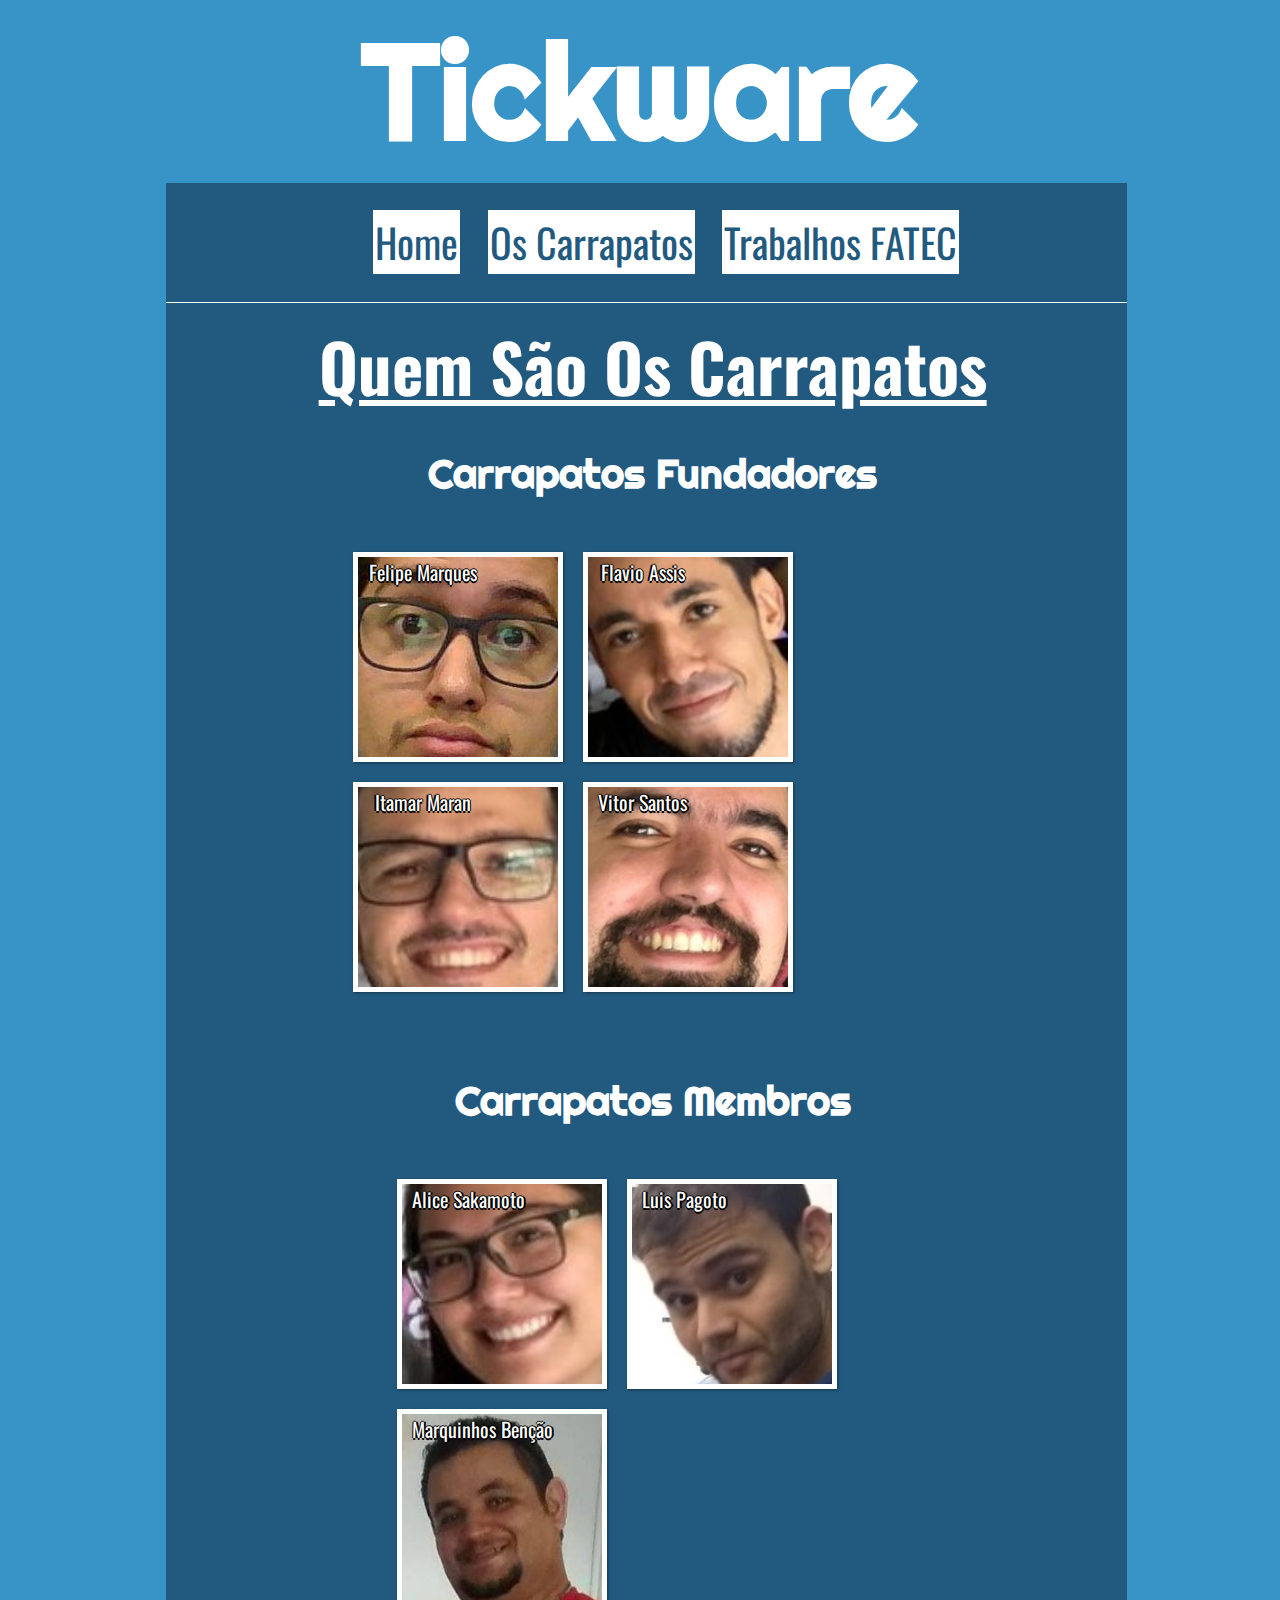
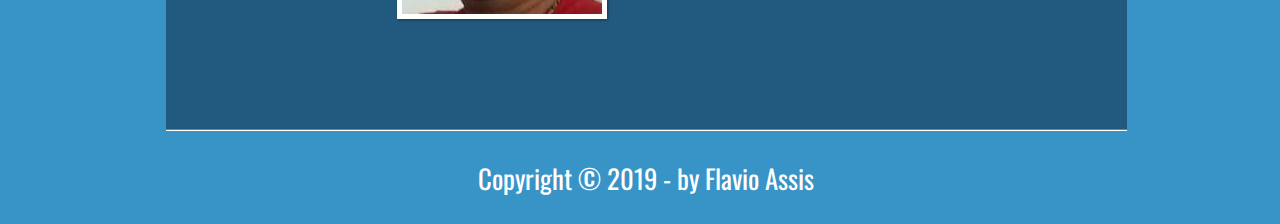
<file: ticks.html>
<!DOCTYPE html>
<html lang="pt-br">

<head>
	<meta charset="utf-8" />
	<title>Tickware > Os Carrapatos</title>
	<link rel="stylesheet" href="css/style.css">
	<link rel="shortcut icon" type="image/x-icon" href="./images/favicon.ico" />
</head>

<body>
	<div id="interface">
		<h1 id="logo">Tickware</h1>

		<header id="header">
			<nav id="menu">
				<ul>
					<li><a href="index.html">Home</a></li>
					<li><a href="ticks.html">Os Carrapatos</a></li>
					<li><a href="trabalhos.html">Trabalhos FATEC</a></li>
				</ul>
			</nav>
		</header>

		<section id="body">
			<h1>Quem S&atilde;o Os Carrapatos</h1>
			<h2>Carrapatos Fundadores</h2>
			
			<div align="center">
				<ul id="founders">
					<li id="felipe"><span>Felipe Marques</span></li>
					<li id="flavio"><span>Flavio Assis</span></li>
					<li id="itamar"><span>Itamar Maran</span></li>
					<li id="vitor"><span>Vitor Santos</span></li>
				</ul>
			</div>
			<h2>Carrapatos Membros</h2>
			<ul id="members">
				<li id="alice"><span>Alice Sakamoto</span></li>
				<li id="luis"><span>Luis Pagoto</span></li>
				<li id="marcos"><span>Marquinhos Ben&ccedil;&atilde;o</span></li>
			</ul>
		</section>


		<footer id="footer">
			<p>Copyright &copy; 2019 - by Flavio Assis</p>
		</footer>
	</div>
</body>

</html>
</file>
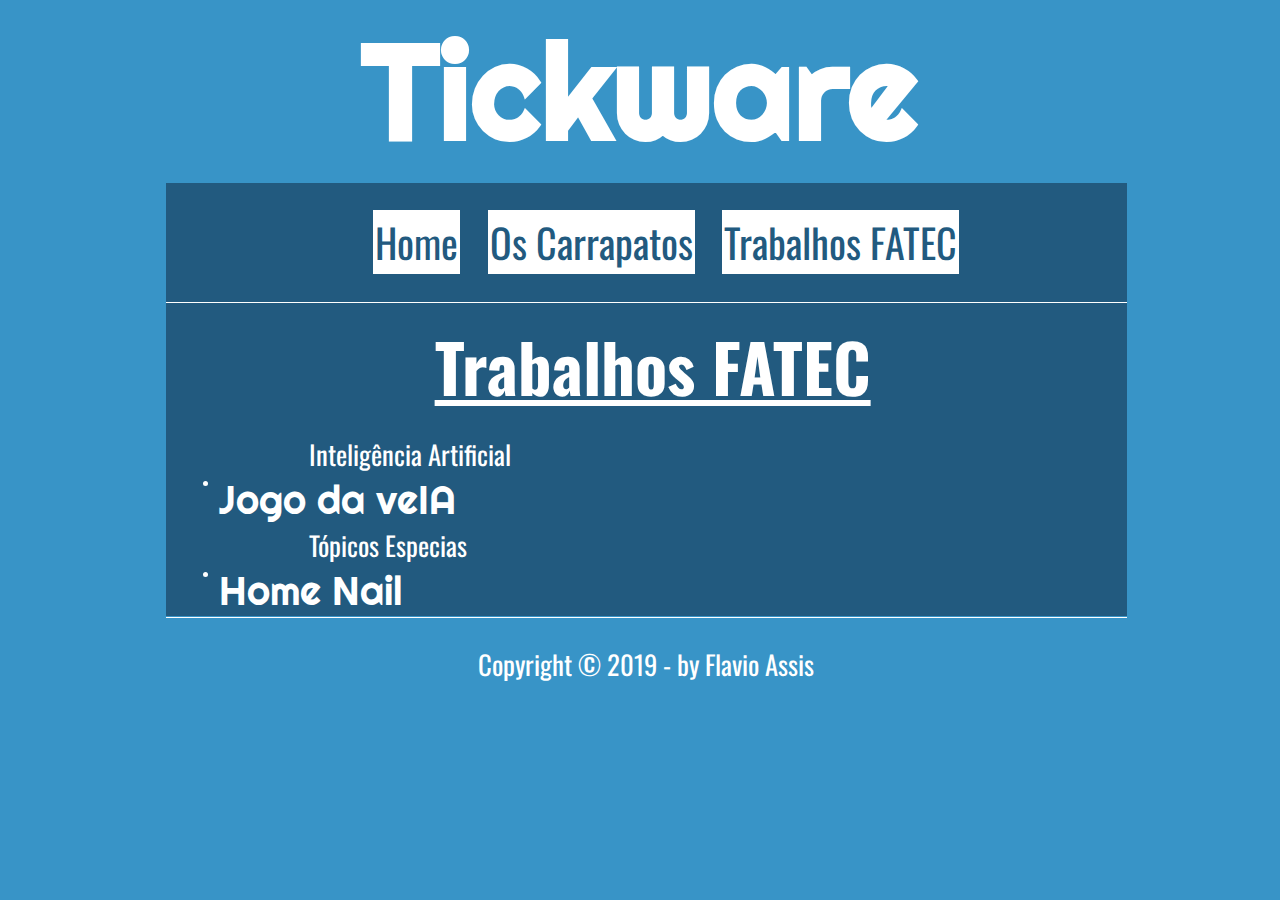
<file: trabalhos.html>
<!DOCTYPE html>
<html lang="pt-br">

<head>
	<meta charset="utf-8" />
	<title>Tickware > Trabalhos</title>
	<link rel="stylesheet" href="css/style.css">
	<link rel="shortcut icon" type="image/x-icon" href="./images/favicon.ico" />
</head>

<body>
	<div id="interface">
		<h1 id="logo">Tickware</h1>

		<header id="header">
			<nav id="menu">
				<ul>
					<li><a href="index.html">Home</a></li>
					<li><a href="ticks.html">Os Carrapatos</a></li>
					<li><a href="trabalhos.html">Trabalhos FATEC</a></li>
				</ul>
			</nav>
		</header>

		<section id="body">
			<h1>Trabalhos FATEC</h1>

			<ul id="trabalhos">
				<div>
					<p>Inteligência Artificial</p>
					<a href="https://colab.research.google.com/drive/1kEBML0MQcFtXXxweog3AcuK8BxVznFrW?usp=sharing">
						<li id="veIA"><span>Jogo da veIA</span></li>
					</a>
				</div>
				<div>
					<p>Tópicos Especias</p>
					<a href="https://colab.research.google.com/drive/1lCoih8ulM2LpGYZpHcHr880ttYgm8-A3?usp=sharing">
						<li id="homenail"><span>Home Nail</span></li>
					</a>
				</div>
			</ul>

		</section>

		<footer id="footer">
			<p>Copyright &copy; 2019 - by Flavio Assis</p>
		</footer>
	</div>
</body>

</html>
</file>
<file: css/style.css>
@charset "UTF-8";
@import url('https://fonts.googleapis.com/css?family=Oswald');
@import url('https://fonts.googleapis.com/css?family=Righteous');

body {
	background-color: rgb(56,148,199);
}

h1#logo {
	word-wrap: break-word;
	font-family: Righteous;
	font-size: 100pt;
	text-align: center;
	color: #ffffff;
	margin: 0px 0px -20px 0px;
}

span {
	font-family: Righteous;
	font-size: 30pt;
	text-align: center;
	vertical-align: top;
	color: #ffffff;
	margin: 0px;
}

header#header {
	display: block;
	border-bottom: 1px #ffffff solid;
	background-color: rgb(34,90,127);
	width: 76%;
	margin: 0% 0% 0% 12.5%;
}

nav#menu {
	display: block;
	font-family: Oswald;
	font-size: 30pt;
	text-align: center;
	margin-top: 3%;
}

nav#menu a {
	color: #ffffff;
	text-decoration: none;	
}

nav#menu a:hover {
	text-decoration: underline;
}

nav#menu ul {
	list-style: none;
	margin: 0%;
}

nav#menu li {
	display: inline-block;
	background-color: #ffffff;
	color: rgb(34,90,127);
	margin: 3% 1% 3% 1%;
	transition: background-color .5s;
}

nav#menu li:hover {
	background-color: rgb(56,148,199);
	color: #ffffff;
}

nav#menu a {
	display: inline-block;
	color: rgb(34,90,127);
	margin: 2px;
	transition: color .5s;
}

nav#menu a:hover {
	color: #ffffff;
}

section#body h1 {
	font-family: Oswald;
	color: white;
	font-size: 50pt;
	text-align: center;
	margin: -12% 0% 2% 0%;
	text-decoration: underline;
}

section#body {
	display: block;
	width: 75%;
	margin: 0px 0% -10px 12.5%;
	margin-bottom: 0px;
	padding-top: 10%;
	padding-left: 1%;
	background-color: rgb(34,90,127);
}

section#body p {
	font-family: Oswald;
	color: white;
	font-size: 20pt;
	text-align: justify;
	margin: 0px;
	padding-left: 10%;
	padding-right: 12%;
}

section#body a {
	color: #ffffff;
	text-decoration: none;
}

section#body a:hover {
	text-decoration: underline;
}

section#body p#tick {
	word-wrap: break-word;
	font-family: Righteous;
	font-size: 100pt;
	text-align: center;
	text-decoration: underline;
	padding-bottom: 5%;
}

section#body h2 {
	word-wrap: break-word;
	font-family: Righteous;
	font-size: 30pt;
	text-align: center;
	text-decoration: underline;
	color: #ffffff;
	margin-bottom: -50px;
	text-decoration: none;
}

ul#founders {
	list-style: none;
	display: flex;
	flex-wrap: wrap;	
	overflow: hidden;
	padding: 77px 17.3% 40px 17.3%;
}

ul#founders li {
	float: left;
	width: 200px;
	height: 200px;
	margin: 10px;
	border: 5px solid #ffffff;
	background-color: #ffffff;
	box-shadow: 1px 1px 3px rgba(0,0,0,.4);
	-webkit-transition: all .3s ease-in;	
}

ul#founders li span {
	font-family: 'Oswald';
	color: #ffffff;
	font-size: 15pt;
	text-shadow: -1.5px 0 #000000, 0 1.5px #000000, 1.5px 0 #000000, 0 -1.5px #000000;
	padding-left: -100px;
	margin-left: -70px;
}

ul#founders li#flavio span, ul#founders li#vitor span {
	font-family: 'Oswald';
	color: #ffffff;
	font-size: 15pt;
	text-shadow: -1.5px 0 #000000, 0 1.5px #000000, 1.5px 0 #000000, 0 -1.5px #000000;
	padding-left: -100px;
	margin-left: -90px;
}

ul#founders li#felipe {
	background: url('../pics/felipe.jpg') no-repeat;
	background-position: 50% 60%;
	background-size: 400px 400px;
	background-color: #ffffff;
}

ul#founders li#flavio {
	background: url('../pics/flavio.jpg') no-repeat;
	background-position: 50% 60%;
	background-size: 400px 400px;
	background-color: #ffffff;
}

ul#founders li#felipe:hover, ul#founders li#flavio:hover  {
	background-position: 0% 0%;
	background-size: 200px 200px;
}

ul#founders li#itamar:hover, ul#founders li#vitor:hover {
	background-position: 0% 0%;
	background-size: 200px 200px;
}

ul#founders li#itamar {
	background: url('../pics/itamar.jpg') no-repeat;
	background-position: 40% 50%;
	background-size: 400px 400px;
	background-color: #ffffff;
}

ul#founders li#vitor {
	background: url('../pics/vitor.jpg') no-repeat;
	background-position: 70% 50%;
	background-size: 400px 400px;
	background-color: #ffffff;
}
/*--------------------------------------------------------------------------------------*/
section#body div {
	margin: auto;
}

ul#IA {
	margin: auto;
	list-style: none;
	display: flex;
	flex-wrap: wrap;	
	overflow: hidden;
	padding: 2% 17% 20% 17%;
}

ul#IA li {
	/* float: left; */
	width: 300px;
	height: 300px;
	margin-top: 10px;
	border: 5px solid #ffffff;
	background-color: #ffffff;
	box-shadow: 2px 2px 6px rgba(0,0,0,.9);
	-webkit-transition: all .3s ease-in;
}

ul#IA li#veIA:hover {
	background-position: 0% 0%;
	background-size: 300px 300px;
}

ul#IA li#veIA span {
	font-family: 'Oswald';
	color: #ffffff;
	font-size: 15pt;
	text-shadow: -1.5px 0 #000000, 0 1.5px #000000, 1.5px 0 #000000, 0 -1.5px #000000;
	/* padding-left: -100px; */
	margin-left: 10px;
}

ul#IA li#veIA {
	background: url('../pics/veIA.png') no-repeat;
	background-position: 50% 50%;
	background-size: 400px 400px;
	background-color: #ffffff;
}
/*--------------------------------------------------------------------------------------*/
ul#members {
	list-style: none;
	display: flex;
	flex-wrap: wrap;
	padding-top: 77px;
	overflow: hidden;
	padding-left: 22%;
	padding-right: 22%;
	padding-bottom: 100px;
}

ul#members li {
	float: left;
	width: 200px;
	height: 200px;
	margin: 10px;
	border: 5px solid #ffffff;
	background-color: #ffffff;
	box-shadow: 1px 1px 3px rgba(0,0,0,.4);
	-webkit-transition: all .3s ease-in;
}

ul#members li span {
	font-family: 'Oswald';
	color: #ffffff;
	font-size: 15pt;
	text-shadow: -1.5px 0 #000000, 0 1.5px #000000, 1.5px 0 #000000, 0 -1.5px #000000;
	padding-left: 10px;
}

ul#members li#alice {
	background: url('../pics/alice.jpg') no-repeat;
	background-position: 20% 60%;
	background-size: 400px 400px;
	background-color: #ffffff;
}

ul#members li#luis {
	background: url('../pics/luis.jpg') no-repeat;
	background-position: 40% 60%;
	background-size: 400px 400px;
	background-color: #ffffff;
}

ul#members li#marcos {
	background: url('../pics/marcos.jpg') no-repeat;
	background-position: 50% 45%;
	background-size: 400px 400px;
	background-color: #ffffff;
}

ul#members li#alice:hover, ul#members li#luis:hover, ul#members li#marcos:hover {
	background-position: 0% 0%;
	background-size: 200px 200px;
}

ul#members li:hover, ul#founders li:hover {
	-webkit-transform: scale(1.5);
}

footer#footer {
	display: block;
	border-top: 1px solid #ffffff;
	width: 76%;
	margin-left: 12.5%;
	margin-top: -15px;
}

footer#footer p {
	text-align: center;
	font-family: Oswald;
	color: #ffffff;
	font-size: 20pt;
}

/*
rgb(56,148,199) - azul claro
rgb(34,90,127) - azul escuro
<img id="icon" src="_images/the-tick.png"/>
*/
</file>
